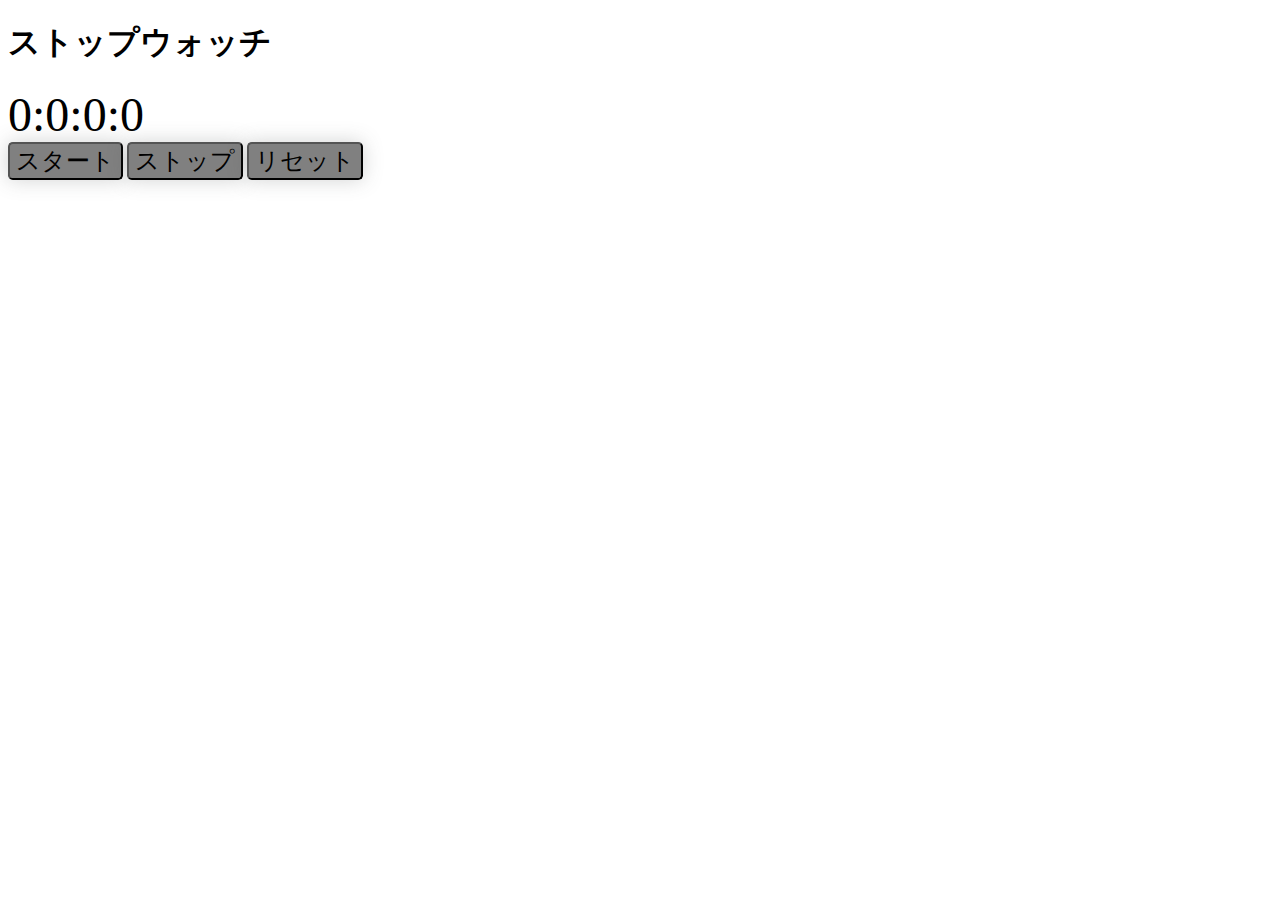
<file: index.html>
<!DOCTYPE html>
<html>

<head>
 <meta charset='utf-8'>
 <title>StopWatch</title>
 <link rel='stylesheet' href='style.css'>
</head>

<body>
 <h1>ストップウォッチ</h1>
 <div id="container">
  <div id="time">0:0:0:0</div>
  <div id="buttons">
   <input id="start" type="button" value="スタート">
   <input id="stop" type="button" value="ストップ">
   <input id="reset" type="button" value="リセット">
  </div>
 </div>
 <script src='main.js'></script>
</body>

</html>
</file>
<file: style.css>
#time {
  font-size: 3rem;
  
}

#start, #stop, #reset {
  font-size: 1.5rem;
  border-radius: .3rem;
  box-shadow: 0 0 20px rgba(77, 78, 79, 0.25);
  background-color: gray;
}
</file>
